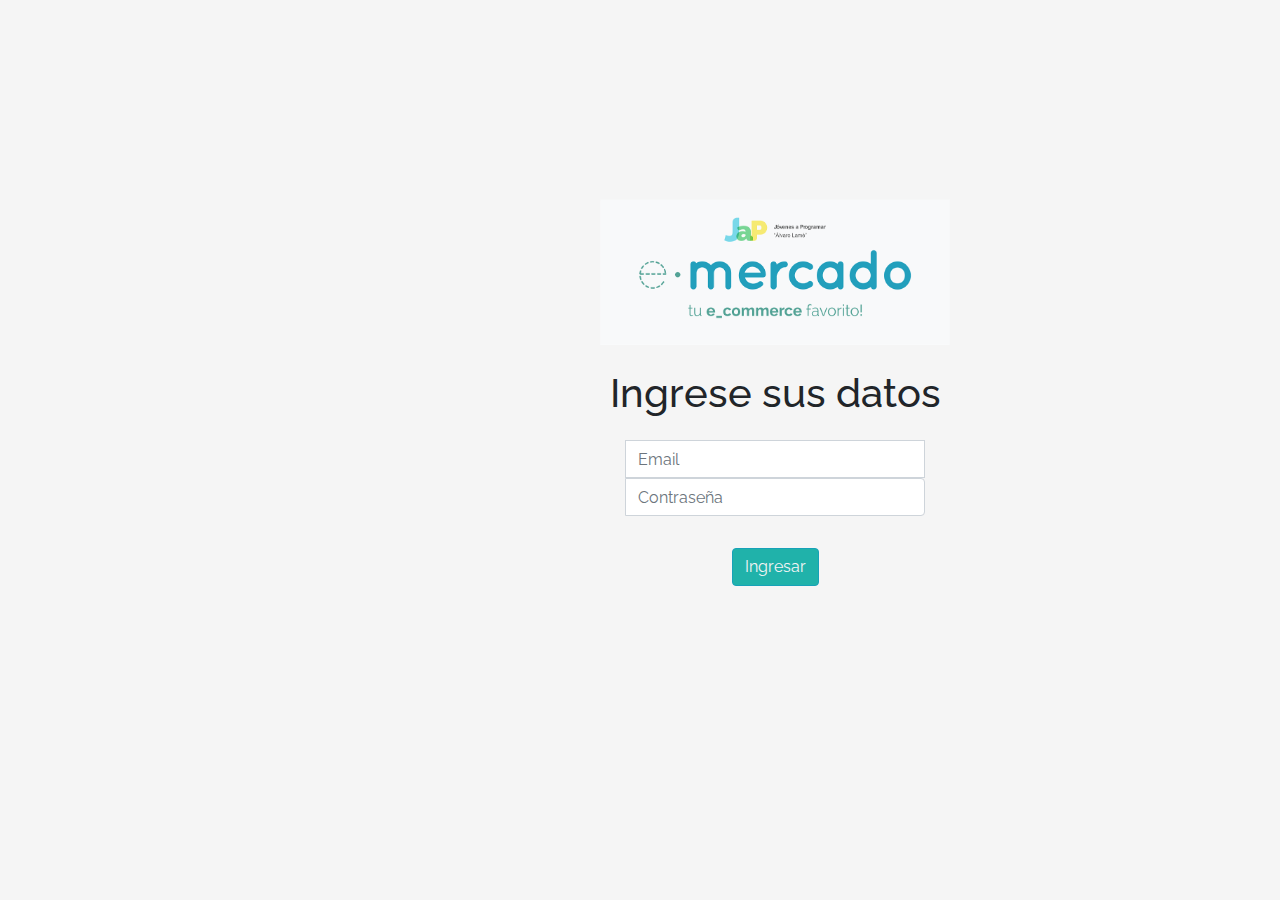
<file: index.html>
<!DOCTYPE html>
<!-- saved from url=(0049)https://getbootstrap.com/docs/4.3/examples/album/ -->
<html lang="en">

<head>
  <meta http-equiv="Content-Type" content="text/html; charset=UTF-8">
  <meta name="viewport" content="width=device-width, initial-scale=1, shrink-to-fit=no">
  <meta name="description" content="">
  <title>eMercado - Todo lo que busques está aquí</title>
  <link rel="canonical" href="https://getbootstrap.com/docs/4.3/examples/album/">
  <link href="https://fonts.googleapis.com/css?family=Raleway:300,300i,400,400i,700,700i,900,900i" rel="stylesheet">
  <!-- Bootstrap core CSS -->
  <link href="css/bootstrap.min.css" rel="stylesheet">
  <link href="css/styles.css" rel="stylesheet">
</head>

<body>
  <nav class="site-header sticky-top py-1 bg-dark">
    <div class="container d-flex flex-column flex-md-row justify-content-between">
      <a class="py-2 d-none d-md-inline-block" href="index.html">Inicio</a>
      <a class="py-2 d-none d-md-inline-block" href="categories.html">Categorías</a>
      <a class="py-2 d-none d-md-inline-block" href="products.html">Productos</a>
      <a class="py-2 d-none d-md-inline-block" href="sell.html">Vender</a>
      <div class="dropdown">
        <a class="btn btn-secondary dropdown-toggle"  href="#" role="button" id="dropdownMenuLink"
          data-toggle="dropdown" aria-haspopup="true" aria-expanded="false">
        </a>
        <div class="dropdown-menu" aria-labelledby="dropdownMenuLink">
          <a class="dropdown-item" href="my-profile.html">Mi perfil</a>
          <a class="dropdown-item" href="cart.html">Mi carrito</a>
          <a class="dropdown-item" onclick="signOut()">Cerrar sesión</a>
        </div>
      </div>
    </div>
  </nav>

  <main role="main">
    <section class="jumbotron text-center">
      <div class="m-5">
        <h1></h1>
      </div>
    </section>
    <div class="album py-5 bg-light">
      <div class="container">
        <div class="row">
          <div class="col-md-4">
            <a href="categories.html" class="card mb-4 shadow-sm custom-card">
              <img class="bd-placeholder-img card-img-top" src="img/cat1.jpg">
              <h3 class="m-3">Autos (122)</h3>
              <div class="card-body">
                <p class="card-text">Los mejores precios en autos 0 kilómetro, de alta y media gama.</p>
              </div>
            </a>
          </div>
          <div class="col-md-4">
            <a href="categories.html" class="card mb-4 shadow-sm custom-card">
              <img class="bd-placeholder-img card-img-top" src="img/cat2.jpg">
              <h3 class="m-3">Juguetes (354)</h3>
              <div class="card-body">
                <p class="card-text">Encuentra aquí los mejores precios para niños/as de cualquier edad.</p>
              </div>
            </a>
          </div>
          <div class="col-md-4">
            <a href="categories.html" class="card mb-4 shadow-sm custom-card">
              <img class="bd-placeholder-img card-img-top" src="img/cat3.jpg">
              <h3 class="m-3">Muebles (157)</h3>
              <div class="card-body">
                <p class="card-text">Muebles antiguos, nuevos y para ser armados por uno mismo.</p>
              </div>
            </a>
          </div>
          <div class="col-md-4">
            <a href="categories.html" class="card mb-4 shadow-sm custom-card">
              <img class="bd-placeholder-img card-img-top" src="img/cat4.jpg">
              <h3 class="m-3">Herramientas (452)</h3>
              <div class="card-body">
                <p class="card-text">Herramientas para cualquier tipo de trabajo.</p>
              </div>
            </a>
          </div>
          <div class="col-md-4">
            <a href="categories.html" class="card mb-4 shadow-sm custom-card">
              <img class="bd-placeholder-img card-img-top" src="img/cat5.jpg">
              <h3 class="m-3">Computadoras (724)</h3>
              <div class="card-body">
                <p class="card-text">Todo en cuanto a computadoras, para uso de oficina y/o juegos.</p>
              </div>
            </a>
          </div>
          <div class="col-md-4">
            <a href="categories.html" class="card mb-4 shadow-sm custom-card">
              <img class="bd-placeholder-img card-img-top" src="img/cat6.jpg">
              <h3 class="m-3">Vestimenta (841)</h3>
              <div class="card-body">
                <p class="card-text">Gran variedad de ropa, nueva y de segunda mano.</p>
              </div>
            </a>
          </div>
        </div>
        <div class="row">
          <a type="button" class="btn btn-light btn-lg btn-block" href="categories.html">Ver todas</a>
        </div>
      </div>
    </div>
  </main>
  <footer class="text-muted">
    <div class="container">
      <p class="float-right">
        <a href="#">Volver arriba</a>
      </p>
      <p>Este sitio forma parte de Desarrollo Web - JAP - 2020</p>
      <p>Clickea <a target="_blank" href="Letra.pdf">aquí</a> para descargar la letra del obligatorio.</p>
    </div>
  </footer>
  <script src="js/jquery-3.4.1.min.js"></script>
  <script src="js/bootstrap.bundle.min.js"></script>
  <script src="js/init.js"></script>
  <script src="js/inicio.js"></script>
</body>

</html>
</file>
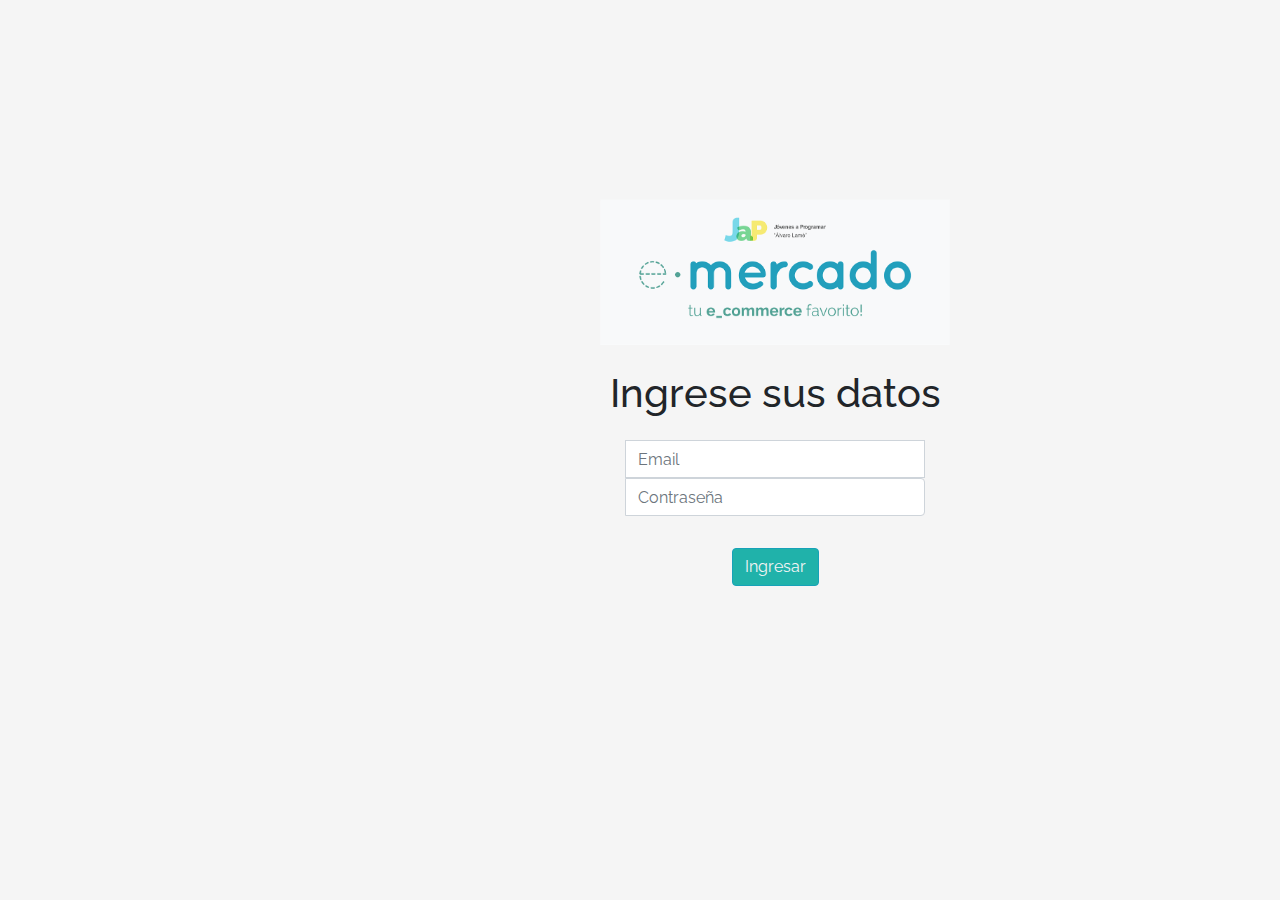
<file: cart.html>
<!DOCTYPE html>
<!-- saved from url=(0049)https://getbootstrap.com/docs/4.3/examples/album/ -->
<html lang="en">

<head>
  <meta http-equiv="Content-Type" content="text/html; charset=UTF-8">

  <meta name="viewport" content="width=device-width, initial-scale=1, shrink-to-fit=no">
  <meta name="description" content="">
  <title>eMercado - Todo lo que busques está aquí</title>

  <link rel="canonical" href="https://getbootstrap.com/docs/4.3/examples/album/">
  <link href="https://fonts.googleapis.com/css?family=Raleway:300,300i,400,400i,700,700i,900,900i" rel="stylesheet">

  <style>
    .bd-placeholder-img {
      font-size: 1.125rem;
      text-anchor: middle;
      -webkit-user-select: none;
      -moz-user-select: none;
      -ms-user-select: none;
      user-select: none;
    }

    @media (min-width: 768px) {
      .bd-placeholder-img-lg {
        font-size: 3.5rem;
      }
    }
  </style>
  <link href="css/bootstrap.min.css" rel="stylesheet">
  <link href="css/styles.css" rel="stylesheet">
  <link href="css/dropzone.css" rel="stylesheet">
</head>

<body>
  <nav class="site-header sticky-top py-1 bg-dark">
    <div class="container d-flex flex-column flex-md-row justify-content-between">
      <a class="py-2 d-none d-md-inline-block" href="index.html">Inicio</a>
      <a class="py-2 d-none d-md-inline-block" href="categories.html">Categorías</a>
      <a class="py-2 d-none d-md-inline-block" href="products.html">Productos</a>
      <a class="py-2 d-none d-md-inline-block" href="sell.html">Vender</a>
      <div class="dropdown">
        <a class="btn btn-secondary dropdown-toggle"  href="#" role="button" id="dropdownMenuLink"
          data-toggle="dropdown" aria-haspopup="true" aria-expanded="false">
        </a>
        <div class="dropdown-menu" aria-labelledby="dropdownMenuLink">
          <a class="dropdown-item" href="my-profile.html">Mi perfil</a>
          <a class="dropdown-item" href="cart.html">Mi carrito</a>
          <a class="dropdown-item" onclick="signOut()">Cerrar sesión</a>
        </div>
      </div>
    </div>
  </nav>
<!-----------------------------------TABLA DE PRODUCTOS-------------------------------------->
<div class="container pt-5 pl-5">
  <h2 class="pb-4" style="color:darkgoldenrod;text-align: center;">Mi carrito</h2>
  <div class="row">
  <div class="col-12">
  <div class="table-responsive-md">
  <table class="table table-hover">
  <thead class="thead-light">
  <tr>
    <th scope="col"></th>
    <th scope="col">Producto</th>
    <th scope="col">Cantidad</th>
    <th scope="col">Costo unitario</th>
    <th scope="col">Costo total</th>
    <th scope="col"></th>
  </tr>
</thead>
<tbody id="carrito">
  </tbody>
</tbody>
</table>
  <br>
  <br>
</div>
</div>

<!-----------------------------------SUBTOTAL-------------------------------------->
<div class="row">
  <div class="col-2"></div>
  <div class="col-9">
  <div class="card" style="width: 50rem;">
    <div class="card-body">
      <h4 class="card-title text-center" style="color: darkgoldenrod;">Resumen del pedido</h4>
      <br>
      <hr>
      <div class="row">
      <h5 class="col-10">Costo subtotal<h5 id="subtotal" style="color: gray;"></h5></h5>
      </div>
      <hr>
<!-----------------------------------MÉTODO DE ENVÍO-------------------------------------->
      <p class="card-text" id="subtotal"></p>
      <h5>Método de envío</h5>
      <div class="row">
        <div class="col align-self-end">
          <div class="form-check">
            <input class="form-check-input" type="radio" name="inputEnvio" id="inputEnvio1" value="15" checked>
            <label class="form-check-label">
              Premium: 2 a 5 días (15%)
            </label>
          </div>
          <div class="form-check">
            <input class="form-check-input" type="radio" name="inputEnvio" id="inputEnvio2" value="7">
            <label class="form-check-label">
              Express: 5 a 8 días (7%)
            </label>
          </div>
          <div class="form-check">
            <input class="form-check-input" type="radio" name="inputEnvio" id="inputEnvio3" value="5">
            <label class="form-check-label">
              Standard: 12 a 15 días (5%)
            </label>
          </div>
          <hr>
<!-----------------------------------DIRECCIÓN DE ENVÍO-------------------------------------->
        <div id="validarDireccion">
          <p class="card-text" id="subtotal"></p>
          <h5>Dirección de envío</h5>
          <div class="row">
            <div class="col-5">
          <label>País</label>
          <input type="text" class="form-control" id="pais" required>
        </div>
        <div class="col-5">
          <label>Ciudad</label>
          <input type="text" class="form-control" id="ciudad" required>
        </div>
      </div>
      <br>
        <div class="row">
        <div class="col-5">
          <label>Calle</label>
          <input type="text" class="form-control" id="calle" required>
        </div>
          <div class="col-5">
            <label>Esquina</label>
            <input type="text" class="form-control" id="esquina" required> 
          </div>
        </div>
        <br>
        <div class="row">
          <div class="col-4">
            <label>Número</label>
            <input type="number" class="form-control" id="numPuerta" required> 
          </div>
          </div>
          </div>
          </div>
        </div>
          <hr>
<!-----------------------------------FORMA DE PAGO-------------------------------------->
  <p class="card-text" id="subtotal"></p>
      <h5>Forma de pago</h5>
      <div class="row">
        <div class="col align-self-end">
          <button type="button"class="btn btn-light" data-toggle="modal" data-target="#ModalPago">
            Seleccionar
          </button>
          <p style="color: red;" id="feedback"></p>
        </div>
    </div>
<!-----------------------------------COSTOS FINALES-------------------------------------->
      <hr>
      <div class="row">
      <h5 class="col-10">Costo de envío<h5 id="totalEnvio" style="color: gray;"></h5></h5>
      </div>
      <div class="row">
      <h5 class="col-10">Costo final<h5 id="total" style="color: gray;"></h5></h5>
      </div>
      <hr>
      <button class="btn btn-warning btn-lg btn-block" id="botonComprar">Finalizar compra</button>
      <div id="alerta"></div>
    </div>
  </div>
</div>
</div>
</div>
</div>
</div>

  <div id="spinner-wrapper">
    <div class="lds-ring">
      <div></div>
      <div></div>
      <div></div>
      <div></div>
    </div>
  </div>
</div>


<!-----------------------------------MODAL FORMA DE PAGO-------------------------------------->

<div class="modal fade" id="ModalPago" role="dialog" aria-hidden="true">
  <div class="modal-dialog" role="document"  id="validarPago" >
    <div class="modal-content">
      <div class="modal-header">
        <h5 class="modal-title">Forma de pago</h5>
      </div>
      <div class="modal-body">
          <div>
            <input type="radio" name="radios" id="tarjetaDeCredito" required>
            <label>
              Tarjeta de crédito
            </label>
          </div>
          <br>
          <div>
            <div class="row">
              <div class="col-7">
            <label>Número de tarjeta</label>
            <input type="number"  class="form-control" id="numTarjeta" required>
          </div>
          <div class="col-4">
            <label>CVV</label>
            <input type="number" class="form-control" id="CVV" required>
          </div>
          </div>
          <br>
          <div class="row">
            <div class="col-7">
              <label>Vencimiento (MM/AA)</label>
              <input type="number" class="form-control" id="vencimiento" required> 
            </div>
            </div>
          </div>
          <div>
            <br>
            <input type="radio" name="radios" id="transferenciaBancaria" required>
            <label>
              Transferencia bancaria
            </label>
            </div>
            <br>
            <div class="row">
              <div class="col-7">
            <label>Número de cuenta</label>
            <input type="number" class="form-control" id="numCuenta" required>
          </div>
        </div>
      </div>
      <div class="modal-footer">
        <button class="btn btn-light" data-dismiss="modal">Guardar y cerrar</button>
      </div>
    </div>
  </div>
</div>
<br>

  <script src="js/jquery-3.4.1.min.js"></script>
  <script src="js/bootstrap.bundle.min.js"></script>
  <script src="js/dropzone.js"></script>
  <script src="js/init.js"></script>
  <script src="js/cart.js"></script>

</body>
</html>
</file>
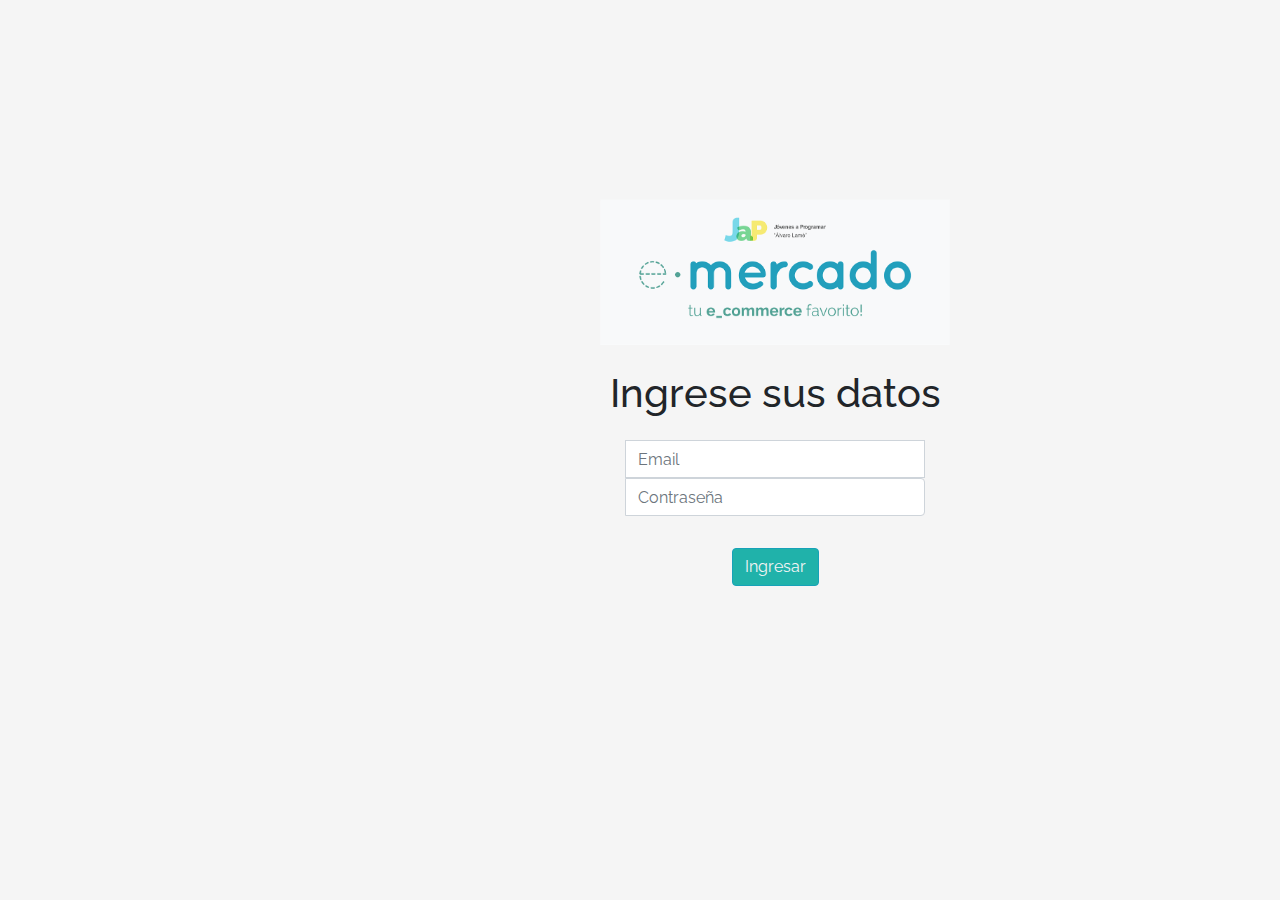
<file: categories.html>
<!DOCTYPE html>
<!-- saved from url=(0049)https://getbootstrap.com/docs/4.3/examples/album/ -->
<html lang="en">
  <head>
    <meta http-equiv="Content-Type" content="text/html; charset=UTF-8">
    <meta name="viewport" content="width=device-width, initial-scale=1, shrink-to-fit=no">
    <meta name="description" content="">
    <title>eMercado - Todo lo que busques está aquí</title>

    <link rel="canonical" href="https://getbootstrap.com/docs/4.3/examples/album/">
    <link href="https://fonts.googleapis.com/css?family=Raleway:300,300i,400,400i,700,700i,900,900i" rel="stylesheet">
    <link href="css/font-awesome.min.css" rel="stylesheet">

    <link href="css/bootstrap.min.css" rel="stylesheet">
    <link href="css/styles.css" rel="stylesheet">
  </head>
  <body>
    <nav class="site-header sticky-top py-1 bg-dark">
      <div class="container d-flex flex-column flex-md-row justify-content-between">
        <a class="py-2 d-none d-md-inline-block" href="index.html">Inicio</a>
        <a class="py-2 d-none d-md-inline-block" href="categories.html">Categorías</a>
        <a class="py-2 d-none d-md-inline-block" href="products.html">Productos</a>
        <a class="py-2 d-none d-md-inline-block" href="sell.html">Vender</a>
        <div class="dropdown">
          <a class="btn btn-secondary dropdown-toggle"  href="#" role="button" id="dropdownMenuLink"
            data-toggle="dropdown" aria-haspopup="true" aria-expanded="false">
          </a>
          <div class="dropdown-menu" aria-labelledby="dropdownMenuLink">
            <a class="dropdown-item" href="my-profile.html">Mi perfil</a>
            <a class="dropdown-item" href="cart.html">Mi carrito</a>
            <a class="dropdown-item" onclick="signOut()">Cerrar sesión</a>
          </div>
        </div>
      </div>
    </nav>

    <main role="main" class="pb-5">
        <div class="text-center p-4">
            <h2>Categorías</h2>
            <p class="lead">Verás aquí todas las categorías del sitio.</p>
        </div>
        <div class="container">
            <div class="row">
                <div class="col text-right">
                    <div class="btn-group btn-group-toggle mb-4" data-toggle="buttons">
                        <label class="btn btn-light active" id="sortAsc" >
                            <input type="radio" name="options" autocomplete="off" checked>A-Z
                        </label>
                        <label class="btn btn-light" id="sortDesc" >
                            <input type="radio" name="options" autocomplete="off">Z-A
                        </label>
                        <label class="btn btn-light" id="sortByCount" >
                            <input type="radio" name="options" autocomplete="off"><i class="fas fa-sort-amount-down mr-1"></i>Cant.
                        </label>
                    </div>
                </div>
            </div>
            <div class="row justify-content-end">
              <div class="col-md-6"></div>
                <div class="col-md-6 col-sm-12 mb-1 container">
                  <div class="row container p-0 m-0">
                    <div class="col">
                      <p class="font-weight-normal text-right my-2">Cant.</p>
                    </div>
                    <div class="col">
                      <input class="form-control" type="number" placeholder="min." id="rangeFilterCountMin">
                    </div>
                    <div class="col">
                      <input class="form-control" type="number" placeholder="máx." id="rangeFilterCountMax">
                    </div>
                    <div class="col-3 p-0">
                      <div class="btn-group" role="group">
                        <button class="btn btn-light btn-block" id="rangeFilterCount">Filtrar</button>
                        <button class="btn btn-link btn-sm" id="clearRangeFilter">Limpiar</button>
                      </div>
                    </div>
                  </div>
                </div>
            </div>
            <div class="row">
                <div class="list-group" id="cat-list-container">
                </div>
            </div>
        </div>
    </main>
    <footer class="text-muted bg-light">
      <div class="container">
        <p class="float-right">
          <a href="#">Volver arriba</a>
        </p>
        <p>Este sitio forma parte de Desarrollo Web - JAP - 2020</p>
        <p>Clickea <a target="_blank" href="Letra.pdf">aquí</a> para descargar la letra del obligatorio.</p>
      </div>
    </footer>
    <div id="spinner-wrapper"><div class="lds-ring"><div></div><div></div><div></div><div></div></div></div>
    <script src="js/jquery-3.4.1.min.js"></script>
    <script src="js/bootstrap.bundle.min.js"></script>
    <script src="js/init.js"></script>
    <script src="js/categories.js"></script>
  </body>
</html>
</file>
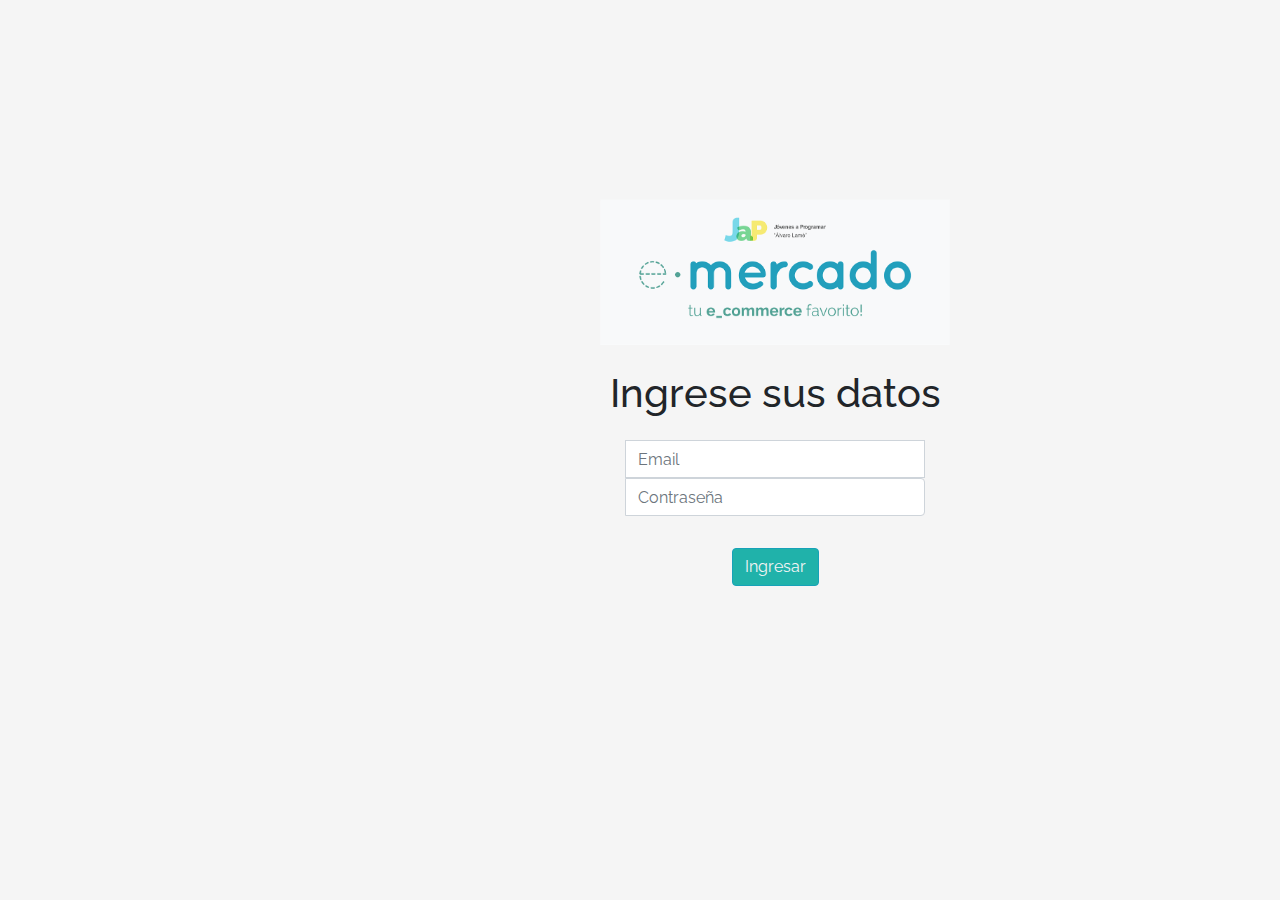
<file: category-info.html>
<!DOCTYPE html>
<!-- saved from url=(0049)https://getbootstrap.com/docs/4.3/examples/album/ -->
<html lang="en">

<head>
  <meta http-equiv="Content-Type" content="text/html; charset=UTF-8">
  <meta name="viewport" content="width=device-width, initial-scale=1, shrink-to-fit=no">
  <meta name="description" content="">
  <title>eMercado - Todo lo que busques está aquí</title>

  <link rel="canonical" href="https://getbootstrap.com/docs/4.3/examples/album/">
  <link href="https://fonts.googleapis.com/css?family=Raleway:300,300i,400,400i,700,700i,900,900i" rel="stylesheet">
  <!-- Bootstrap core CSS -->
  <link href="css/bootstrap.min.css" rel="stylesheet">
  <link href="css/styles.css" rel="stylesheet">
</head>

<body>
  <nav class="site-header sticky-top py-1 bg-dark">
    <div class="container d-flex flex-column flex-md-row justify-content-between">
      <a class="py-2 d-none d-md-inline-block" href="index.html">Inicio</a>
      <a class="py-2 d-none d-md-inline-block" href="categories.html">Categorías</a>
      <a class="py-2 d-none d-md-inline-block" href="products.html">Productos</a>
      <a class="py-2 d-none d-md-inline-block" href="sell.html">Vender</a>
      <div class="dropdown">
        <a class="btn btn-secondary dropdown-toggle" href="#" role="button" id="dropdownMenuLink" data-toggle="dropdown"
          aria-haspopup="true" aria-expanded="false">
        </a>
        <div class="dropdown-menu" aria-labelledby="dropdownMenuLink">
          <a class="dropdown-item" href="my-profile.html">Mi perfil</a>
          <a class="dropdown-item" href="cart.html">Mi carrito</a>
          <a class="dropdown-item" onclick="signOut()">Cerrar sesión</a>
        </div>
      </div>
    </div>
  </nav>
  <main role="main">
    <div class="container mt-5">
      <div class="text-center p-4">
        <h2>Descripción de la categoría</h2>
        <p class="lead">Encontrarás aquí toda la información de la categoría seleccionada.</p>
        <p class="small alert-warning py-3"><strong>Nota: </strong>por simplicidad, cualquiera sea la categoría
          seleccionada previamente, siempre se visualizará la presente: <strong>Autos</strong>.</p>
      </div>
      <h3 id="categoryName"></h3>
      <hr class="my-3">
      <dl>
        <dt>Descripción</dt>
        <dd>
          <p id="categoryDescription"></p>
        </dd>

        <dt>Cantidad de productos en la categoría</dt>
        <dd>
          <p id="productCount"></p>
        </dd>

        <dt>Criterio para incluir productos en esta categoría</dt>
        <dd>
          <p id="productCriteria"></p>
        </dd>

        <dt>Imágenes ilustrativas</dt>
        <dd>
          <div class="row text-center text-lg-left pt-2" id="productImagesGallery">
          </div>
        </dd>
      </dl>
      <a type="button" class="btn btn-light btn-lg btn-block" href="products.html">Ver productos</a>
    </div>
  </main>
  <footer class="text-muted">
    <div class="container">
      <p class="float-right">
        <a href="#">Volver arriba</a>
      </p>
      <p>Este sitio forma parte de Desarrollo Web - JAP - 2020</p>
      <p>Clickea <a target="_blank" href="Letra.pdf">aquí</a> para descargar la letra del obligatorio.</p>
    </div>
  </footer>
  <div id="spinner-wrapper">
    <div class="lds-ring">
      <div></div>
      <div></div>
      <div></div>
      <div></div>
    </div>
  </div>
  <script src="js/jquery-3.4.1.min.js"></script>
  <script src="js/bootstrap.bundle.min.js"></script>
  <script src="js/init.js"></script>
  <script src="js/category-info.js"></script>
</body>

</html>
</file>
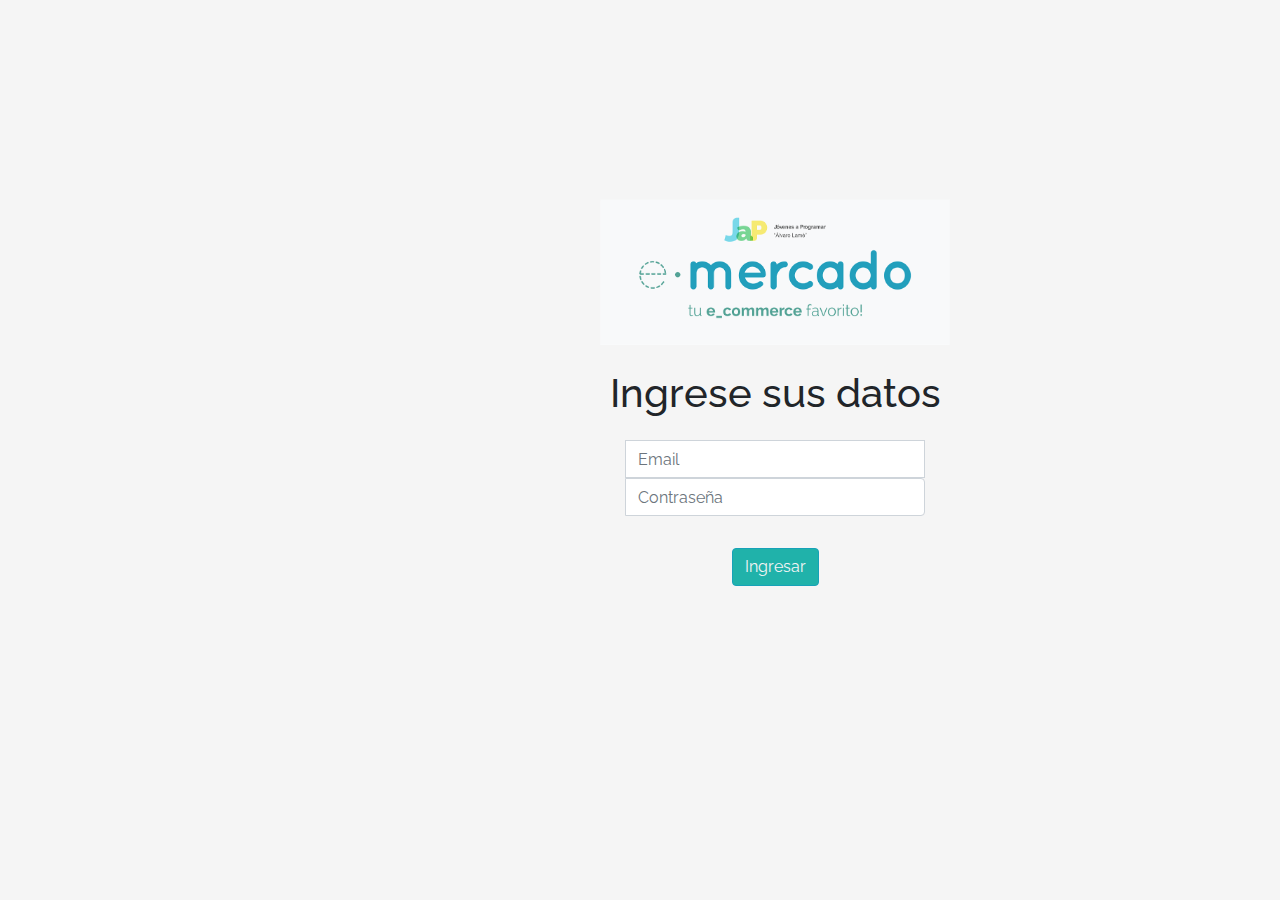
<file: inicio.html>
<!DOCTYPE html>
<!-- saved from url=(0049)https://getbootstrap.com/docs/4.3/examples/album/ -->
<html lang="en">
  <head>
    <meta http-equiv="Content-Type" content="text/html; charset=UTF-8">
    <meta name="viewport" content="width=device-width, initial-scale=1, shrink-to-fit=no">
    <meta name="description" content="">
    <title>eMercado - Todo lo que busques está aquí</title>
    <link rel="canonical" href="https://getbootstrap.com/docs/4.3/examples/album/">
    <link href="https://fonts.googleapis.com/css?family=Raleway:300,300i,400,400i,700,700i,900,900i" rel="stylesheet">
    <!-- Bootstrap core CSS -->
    <link href="css/bootstrap.min.css" rel="stylesheet">
    <link href="css/styles.css" rel="stylesheet">
  </head>
  <body>
    <nav class="site-header sticky-top py-1 bg-dark">
      <div class="container d-flex flex-column flex-md-row justify-content-between">
        <a class="py-2 d-none d-md-inline-block" href="inicio.html">Inicio</a>
        <a class="py-2 d-none d-md-inline-block" href="categories.html">Categorías</a>
        <a class="py-2 d-none d-md-inline-block" href="products.html">Productos</a>
        <a class="py-2 d-none d-md-inline-block" href="sell.html">Vender</a>
        <a class="py-2 d-none d-md-inline-block" href="cart.html">Mi carrito</a>
        <span class="py-2 d-none d-md-inline-block" id="user" style="color:gray;"></span>
      </div>
    </nav>
    <main role="main">
      <section class="jumbotron text-center">
        <div class="m-5">
          <h1></h1>
        </div>
      </section>
      <div class="album py-5 bg-light">
        <div class="container">
          <div class="row">
            <div class="col-md-4">
              <a href="categories.html" class="card mb-4 shadow-sm custom-card">
                <img class="bd-placeholder-img card-img-top"  src="img/cat1.jpg">
                <h3 class="m-3">Autos (122)</h3>
                <div class="card-body">
                  <p class="card-text">Los mejores precios en autos 0 kilómetro, de alta y media gama.</p>
                </div>
              </a>
            </div>
            <div class="col-md-4">
                <a href="categories.html" class="card mb-4 shadow-sm custom-card">
                  <img class="bd-placeholder-img card-img-top" src="img/cat2.jpg">
                  <h3 class="m-3">Juguetes (354)</h3>
                  <div class="card-body">
                    <p class="card-text">Encuentra aquí los mejores precios para niños/as de cualquier edad.</p>
                  </div>
                </a>
            </div>
            <div class="col-md-4">
                <a href="categories.html" class="card mb-4 shadow-sm custom-card">
                  <img class="bd-placeholder-img card-img-top" src="img/cat3.jpg">
                  <h3 class="m-3">Muebles (157)</h3>
                  <div class="card-body">
                    <p class="card-text">Muebles antiguos, nuevos y para ser armados por uno mismo.</p>
                  </div>
                </a>
            </div>
            <div class="col-md-4">
                <a href="categories.html" class="card mb-4 shadow-sm custom-card">
                  <img class="bd-placeholder-img card-img-top" src="img/cat4.jpg">
                  <h3 class="m-3">Herramientas (452)</h3>
                  <div class="card-body">
                    <p class="card-text">Herramientas para cualquier tipo de trabajo.</p>
                  </div>
                </a>
            </div>
            <div class="col-md-4">
                <a href="categories.html" class="card mb-4 shadow-sm custom-card">
                  <img class="bd-placeholder-img card-img-top" src="img/cat5.jpg">
                  <h3 class="m-3">Computadoras (724)</h3>
                  <div class="card-body">
                    <p class="card-text">Todo en cuanto a computadoras, para uso de oficina y/o juegos.</p>
                  </div>
                </a>
            </div>
            <div class="col-md-4">
                <a href="categories.html" class="card mb-4 shadow-sm custom-card">
                  <img class="bd-placeholder-img card-img-top" src="img/cat6.jpg">
                  <h3 class="m-3">Vestimenta (841)</h3>
                  <div class="card-body">
                    <p class="card-text">Gran variedad de ropa, nueva y de segunda mano.</p>
                  </div>
                </a>
            </div>
          </div>
          <div class="row">
              <a type="button" class="btn btn-light btn-lg btn-block" href="categories.html">Ver todas</a>
          </div>
        </div>
      </div>
    </main>
    <footer class="text-muted">
      <div class="container">
        <p class="float-right">
          <a href="#">Volver arriba</a>
        </p>
        <p>Este sitio forma parte de Desarrollo Web - JAP - 2020</p>
        <p>Clickea <a target="_blank" href="Letra.pdf">aquí</a> para descargar la letra del obligatorio.</p>
      </div>
    </footer>
    <script src="js/jquery-3.4.1.min.js"></script>
    <script src="js/bootstrap.bundle.min.js"></script>
    <script src="js/init.js"></script>
    <script src="js/inicio.js"></script>
  </body>
</html>
</file>
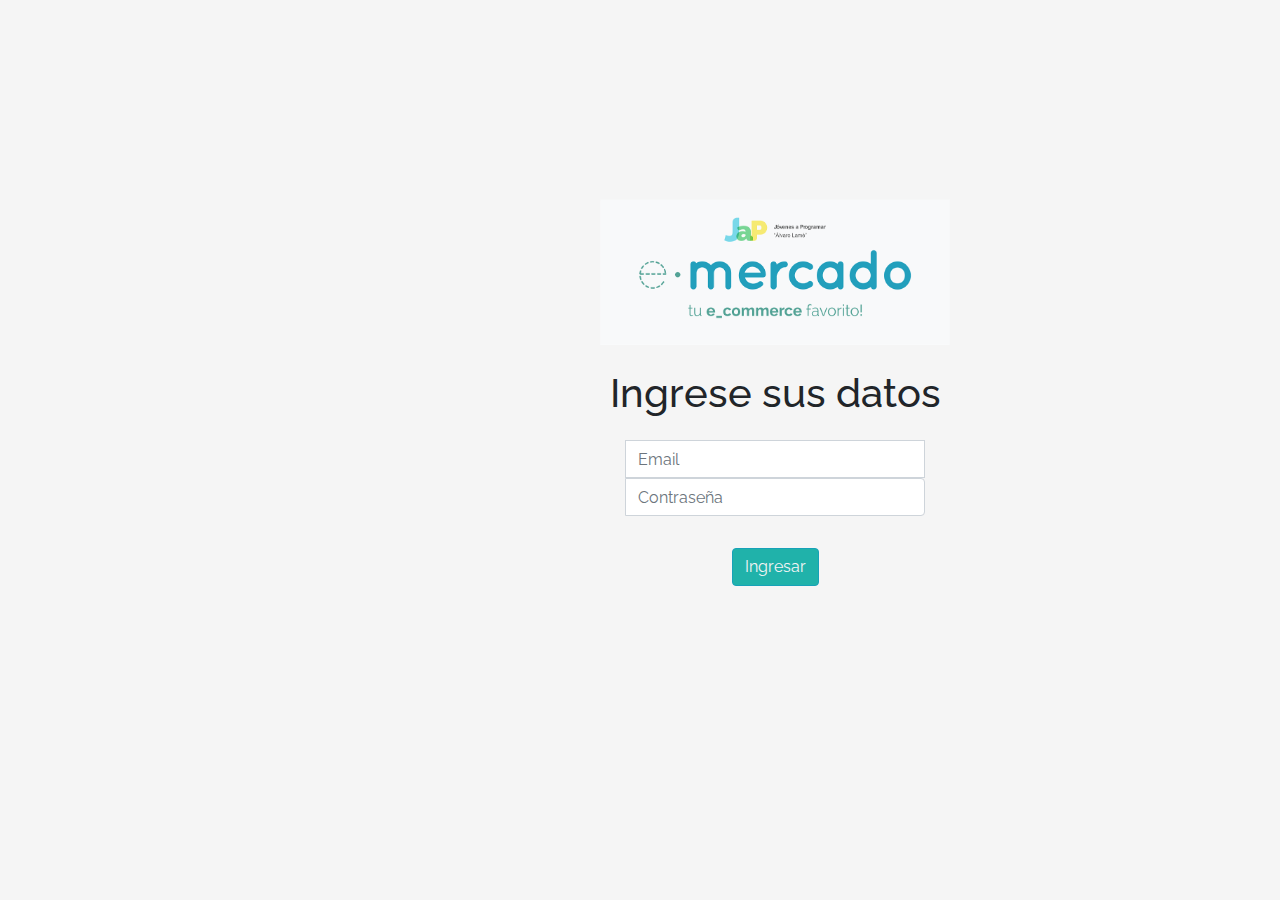
<file: login.html>
<!DOCTYPE html>
<!-- saved from url=(0049)https://getbootstrap.com/docs/4.3/examples/album/ -->
<html lang="en">

<head>
  <meta http-equiv="Content-Type" content="text/html; charset=UTF-8">
  <meta name="viewport" content="width=device-width, initial-scale=1, shrink-to-fit=no">
  <meta name="description" content="">
  <title>eMercado - Todo lo que busques está aquí</title>

  <link rel="canonical" href="https://getbootstrap.com/docs/4.3/examples/album/">
  <link href="https://fonts.googleapis.com/css?family=Raleway:300,300i,400,400i,700,700i,900,900i" rel="stylesheet">
  <!-- Bootstrap core CSS -->
  <link href="css/bootstrap.min.css" rel="stylesheet">
  <link href="css/styles.css" rel="stylesheet">
  <style>
    html,
    body {
      height: 100%;
    }

    body {
      display: -ms-flexbox;
      display: flex;
      -ms-flex-align: center;
      align-items: center;
      padding-top: 40px;
      padding-bottom: 40px;
      background-color: #f5f5f5;
    }

    .signin {
      width: 100%;
      max-width: 330px;
      padding: 15px;
      margin: auto;
    }
  </style>
</head>

<body class="text-center">
  <div class="ingreso">
    <img src="img/login.png" id="imagenIngreso">
    <br>
    <br>
    <h1>Ingrese sus datos</h1>

    <form class="signin">
      <div class="input-group mb-3">
        <label for="inputEmail"></label>
        <input type="email" name="email" class="form-control" id="inputEmail" required="" placeholder="Email"
          aria-label="Email" aria-describedby="basic-addon2">
        <div class="input-group mb-3">
          <label for="inputPassword"></label>
          <input type="password" class="form-control" id="inputPassword" placeholder="Contraseña" required=""
            varia-label="Contraseña" aria-describedby="basic-addon2">
        </div>
      </div>
      <button type="button" class="btn btn-info" id="submit">Ingresar</button>
      <div id="alerta"></div>
    </form>
  </div>

  <script src="js/init.js"></script>
  <script src="js/login.js"></script>
</body>

</html>
</file>
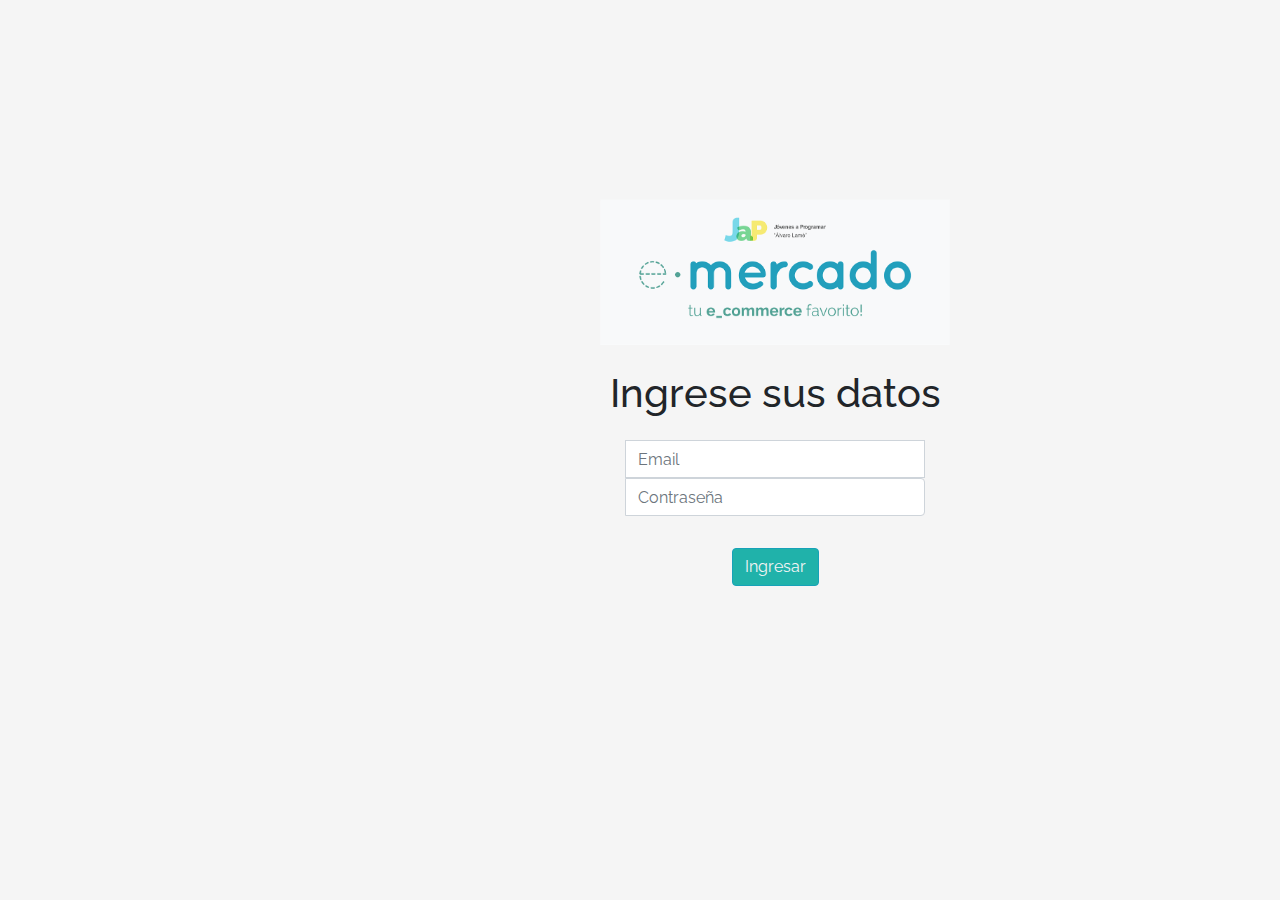
<file: my-profile.html>
<!DOCTYPE html>
<!-- saved from url=(0049)https://getbootstrap.com/docs/4.3/examples/album/ -->
<html lang="en">

<head>
  <meta http-equiv="Content-Type" content="text/html; charset=UTF-8">

  <meta name="viewport" content="width=device-width, initial-scale=1, shrink-to-fit=no">
  <meta name="description" content="">
  <title>eMercado - Todo lo que busques está aquí</title>

  <link rel="canonical" href="https://getbootstrap.com/docs/4.3/examples/album/">
  <link href="https://fonts.googleapis.com/css?family=Raleway:300,300i,400,400i,700,700i,900,900i" rel="stylesheet">

  <style>
    .bd-placeholder-img {
      font-size: 1.125rem;
      text-anchor: middle;
      -webkit-user-select: none;
      -moz-user-select: none;
      -ms-user-select: none;
      user-select: none;
    }

    @media (min-width: 768px) {
      .bd-placeholder-img-lg {
        font-size: 3.5rem;
      }
    }
  </style>
  <link href="css/bootstrap.min.css" rel="stylesheet">
  <link href="css/styles.css" rel="stylesheet">
  <link href="css/dropzone.css" rel="stylesheet">
</head>

<body>
  <nav class="site-header sticky-top py-1 bg-dark">
    <div class="container d-flex flex-column flex-md-row justify-content-between">
      <a class="py-2 d-none d-md-inline-block" href="index.html">Inicio</a>
      <a class="py-2 d-none d-md-inline-block" href="categories.html">Categorías</a>
      <a class="py-2 d-none d-md-inline-block" href="products.html">Productos</a>
      <a class="py-2 d-none d-md-inline-block" href="sell.html">Vender</a>
      <div class="dropdown">
        <a class="btn btn-secondary dropdown-toggle" href="#" role="button" id="dropdownMenuLink" data-toggle="dropdown"
          aria-haspopup="true" aria-expanded="false">
        </a>
        <div class="dropdown-menu" aria-labelledby="dropdownMenuLink">
          <a class="dropdown-item" href="my-profile.html">Mi perfil</a>
          <a class="dropdown-item" href="cart.html">Mi carrito</a>
          <a class="dropdown-item" id="cerrarSesion" onclick="signOut()">Cerrar sesión</a>
        </div>
      </div>
    </div>
  </nav>
  <div class="container p-5" style="position: relative; width:auto; top: 0;">
      <h2 class="text-center">Mi perfil</h2>
      <p class="text-center" id="subt">Completa tus datos personales</p>
      <hr>

      <!------IMAGEN DE USUARIO------>
      <div class="row justify-content-center">
      <img id="foto" src="" height="200">
      </div>
      <br>
        <div class="row">
          <div class="col-3"></div>
        <div class="col-6">
          <div class="input-group">
              <div class="custom-file">
                <input type="file" class="custom-file-input form-control" id="inputFile" lang="es" onchange="mostrarFoto()" placeholder="">
                <label class="custom-file-label" for="customFileLang">Selecciona tu imagen de usuario</label>
              </div>
            <div class="input-group-append">
              <button class="btn btn-outline-secondary" id="guardar" onclick="guardarImagen()" type="button">Guardar</button>
            </div>
          </div>
        </div>
      </div>
      <br>

      <!------NOMBRES------>
      <div class="row">
        <div class="col-6">
          <div class="input-group">
            <div class="input-group-prepend">
              <span class="input-group-text">Nombres</span>
            </div>
            <input type="text" id="nombre1" aria-label="First name" class="form-control" placeholder="Primer nombre">
            <input type="text" id="nombre2" aria-label="Last name" class="form-control" placeholder="Segundo nombre">
          </div>
        </div>
        <!------APELLIDOS------>
        <div class="col-6">
          <div class="input-group">
            <div class="input-group-prepend">
              <span class="input-group-text">Apellidos</span>
            </div>
            <input type="text" id="apellido1" aria-label="First name" class="form-control"
              placeholder="Primer apellido">
            <input type="text" id="apellido2" aria-label="Last name" class="form-control"
              placeholder="Segundo apellido">
          </div>
        </div>
      </div>
      <br>
      <!------EDAD------>
      <div class="row">
        <div class="col">
          <div class="input-group">
            <div class="input-group-prepend">
              <span class="input-group-text">Edad</span>
            </div>
            <input type="number" id="edad" aria-label="First name" class="form-control">
          </div>
        </div>
        <!------CORREO ELECTRÓNICO------>
        <div class="col-6">
          <div class="input-group mb-3">
            <div class="input-group-prepend">
              <span class="input-group-text" id="inputGroup-sizing-default">Correo electrónico</span>
            </div>
            <input type="text" id="correo" class="form-control" aria-label="Username" aria-describedby="basic-addon1">
          </div>
        </div>
        <!------TELÉFONO DE CONTACTO------>
        <div class="col-4">
          <div class="input-group">
            <div class="input-group-prepend">
              <span class="input-group-text">Teléfono de contacto</span>
            </div>
            <input type="number" id="telContacto" aria-label="First name" class="form-control">
          </div>
        </div>
      </div>
      <br>

      <button type="button" id="guardarDatos" class="btn btn-info btn-lg btn-block">Guardar mis datos</button>
      <div id="alerta"></div>

    </div>


    <div class="alert fade alert-success" role="alert" id="alertResult">
      <span id="resultSpan"></span>
      <button type="button" class="close" data-dismiss="alert" aria-label="Close">
        <span aria-hidden="true">&times;</span>
      </button>
    </div>
    
    <div id="spinner-wrapper">
      <div class="lds-ring">
        <div></div>
        <div></div>
        <div></div>
        <div></div>
      </div>
    </div>
    <script src="js/jquery-3.4.1.min.js"></script>
    <script src="js/bootstrap.bundle.min.js"></script>
    <script src="js/dropzone.js"></script>
    <script src="js/init.js"></script>
    <script src="js/my-profile.js"></script>
</body>

</html>
</file>
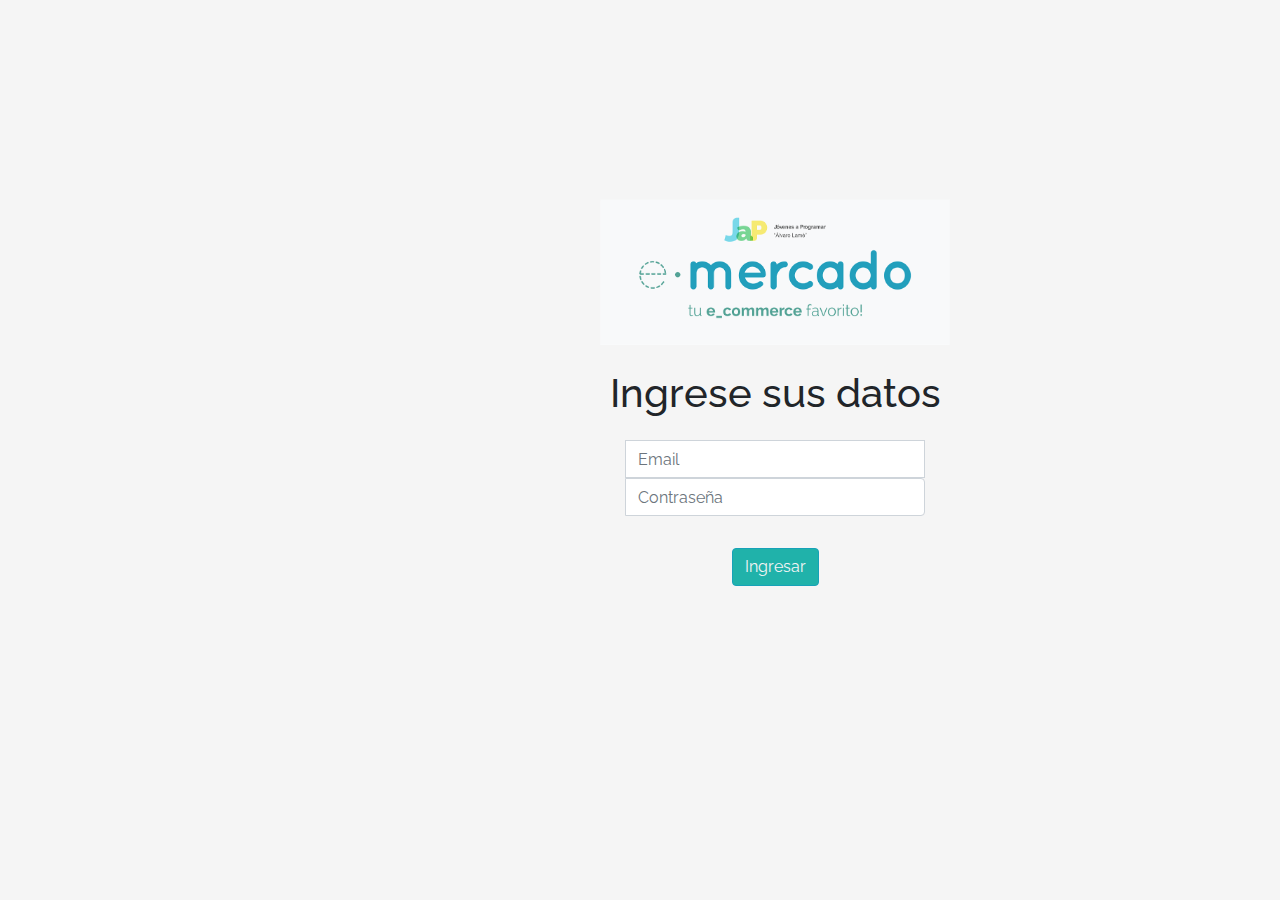
<file: product-info.html>
<!DOCTYPE html>
<!-- saved from url=(0049)https://getbootstrap.com/docs/4.3/examples/album/ -->
<html lang="en">

<head>
  <meta http-equiv="Content-Type" content="text/html; charset=UTF-8">
  <meta name="viewport" content="width=device-width, initial-scale=1, shrink-to-fit=no">
  <meta name="description" content="">
  <title>eMercado - Todo lo que busques está aquí</title>

  <link rel="canonical" href="https://getbootstrap.com/docs/4.3/examples/album/">
  <link href="https://fonts.googleapis.com/css?family=Raleway:300,300i,400,400i,700,700i,900,900i" rel="stylesheet">
  <link href="css/font-awesome.min.css" rel="stylesheet">
  <link href="css/bootstrap.min.css" rel="stylesheet">
  <link href="css/styles.css" rel="stylesheet">
  <link rel="stylesheet" href="https://cdnjs.cloudflare.com/ajax/libs/font-awesome/4.7.0/css/font-awesome.min.css">
</head>

<body>
  <nav class="site-header sticky-top py-1 bg-dark">
    <div class="container d-flex flex-column flex-md-row justify-content-between">
      <a class="py-2 d-none d-md-inline-block" href="index.html">Inicio</a>
      <a class="py-2 d-none d-md-inline-block" href="categories.html">Categorías</a>
      <a class="py-2 d-none d-md-inline-block" href="products.html">Productos</a>
      <a class="py-2 d-none d-md-inline-block" href="sell.html">Vender</a>
      <div class="dropdown">
        <a class="btn btn-secondary dropdown-toggle"  href="#" role="button" id="dropdownMenuLink"
          data-toggle="dropdown" aria-haspopup="true" aria-expanded="false">
        </a>
        <div class="dropdown-menu" aria-labelledby="dropdownMenuLink">
          <a class="dropdown-item" href="my-profile.html">Mi perfil</a>
          <a class="dropdown-item" href="cart.html">Mi carrito</a>
          <a class="dropdown-item" onclick="signOut()">Cerrar sesión</a>
        </div>
      </div>
    </div>
  </nav>

  <main role="main">
    <div class="container mt-5">
      <div class="text-center p-4">
        <h2>Descripción del producto</h2>
        <p class="lead">Encontrarás aquí toda la información del producto seleccionado</p>
      </div>

      <h3 id="productName"></h3>
      <hr class="my-3">
      <dl>

        <dt>Descripción</dt>
        <dd>
          <p id="productDescription"></p>
        </dd>

        <dt>Categoría</dt>
        <dd>
          <p id="productCategory"></p>
        </dd>

        <dt>Costo</dt>
        <dd>
          <p id="productCost"></p>
        </dd>

        <dt>Cantidad de unidades vendidas</dt>
        <dd>
          <p id="productSoldCount"></p>
        </dd>

        <dt>Imágenes ilustrativas</dt>
        <dd>
          <div class="ml-0">
            <br>
            <div id="carouselExampleControls" class="carousel slide w-50" data-ride="carousel">
              <div class="carousel-inner" id="productImages">
              </div>
              <a class="carousel-control-prev" href="#carouselExampleControls" role="button" data-slide="prev">
                <span class="carousel-control-prev-icon" aria-hidden="true"></span>
                <span class="sr-only">Previous</span>
              </a>
              <a class="carousel-control-next" href="#carouselExampleControls" role="button" data-slide="next">
                <span class="carousel-control-next-icon" aria-hidden="true"></span>
                <span class="sr-only">Next</span>
              </a>
              <br>
            </div>
            </div>
        </dd>

        <div id="productComments">
          <h4>Comentarios</h4>
          <br>
          <div id="cat-list-container">
          </div>
        </div>
  
      <div id="NewComment">
        <br>
        <h5>Haz tu propio comentario sobre el producto</h5>

        <textarea id="nuevoComentario" rows="5" cols="70"></textarea>
        <div id="stars">
        </div>
        <button type="button" class="btn btn-light" id="enviarComentario">Enviar</button> 
      </div>
        <br>

        <h4>Estos productos también podrían interesarte:</h4>
        <hr class="my-3">
        <div id="relatedProducts" class="container row col-6">
        </div>
        <br>
        
      <a type="button" class="btn btn-light btn-lg btn-block" href="products.html">Ver todos los productos</a>
    </div>
  </main>
  <footer class="text-muted">
    <div class="container">
      <p class="float-right">
        <a href="#">Volver arriba</a>
      </p>
  </footer>
  <div id="spinner-wrapper">
    <div class="lds-ring">
      <div></div>
      <div></div>
      <div></div>
      <div></div>
    </div>
  </div>
  <script src="js/jquery-3.4.1.min.js"></script>
  <script src="js/bootstrap.bundle.min.js"></script>
  <script src="js/init.js"></script>
  <script src="js/product-info.js"></script>
  <script src="js/stars.js"></script>
</body>

</html>
</file>
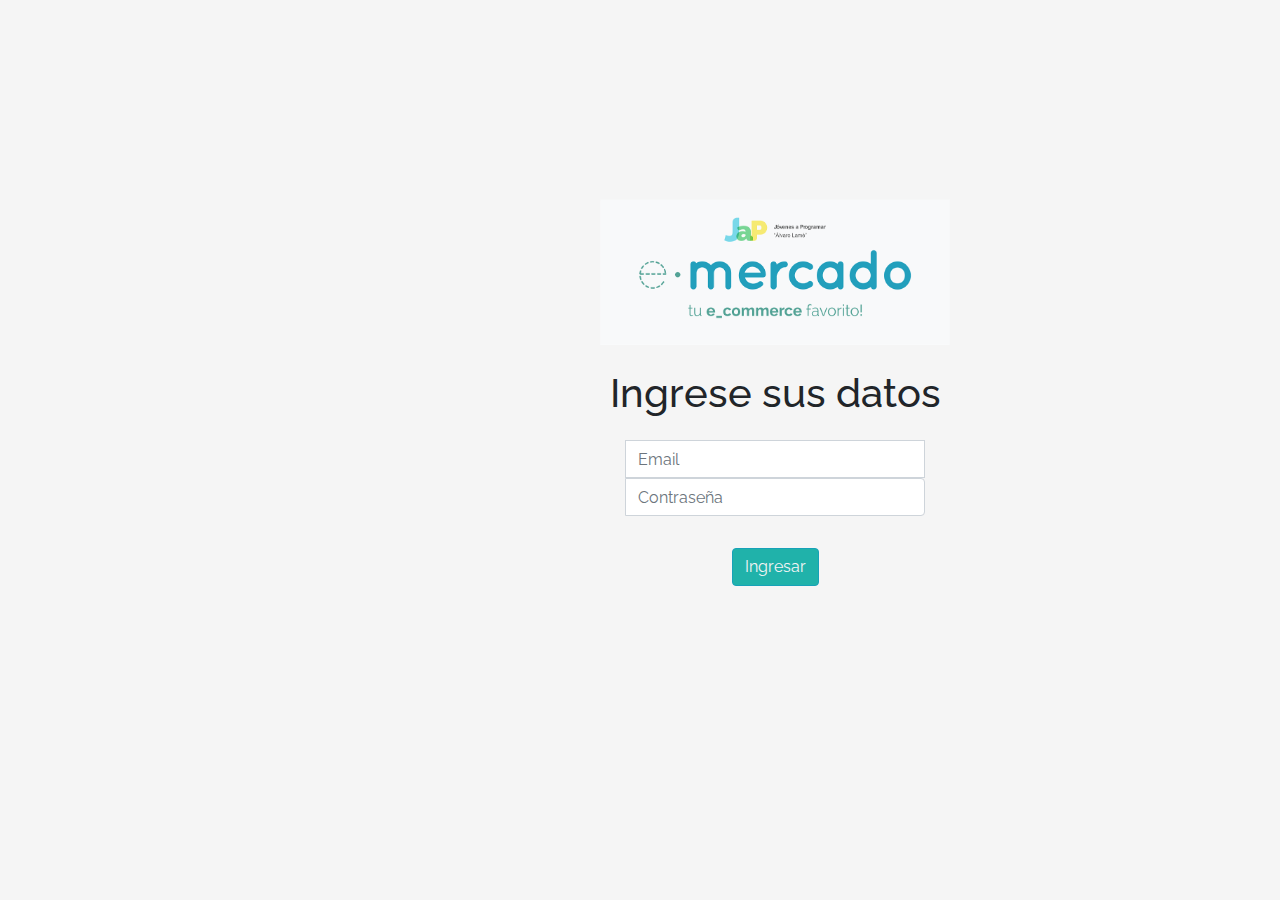
<file: sell.html>
<!DOCTYPE html>
<!-- saved from url=(0049)https://getbootstrap.com/docs/4.3/examples/album/ -->
<html lang="en">

<head>
  <meta http-equiv="Content-Type" content="text/html; charset=UTF-8">

  <meta name="viewport" content="width=device-width, initial-scale=1, shrink-to-fit=no">
  <meta name="description" content="">
  <title>eMercado - Todo lo que busques está aquí</title>

  <link rel="canonical" href="https://getbootstrap.com/docs/4.3/examples/album/">
  <link href="https://fonts.googleapis.com/css?family=Raleway:300,300i,400,400i,700,700i,900,900i" rel="stylesheet">

  <style>
    .bd-placeholder-img {
      font-size: 1.125rem;
      text-anchor: middle;
      -webkit-user-select: none;
      -moz-user-select: none;
      -ms-user-select: none;
      user-select: none;
    }

    @media (min-width: 768px) {
      .bd-placeholder-img-lg {
        font-size: 3.5rem;
      }
    }
  </style>
  <link href="css/bootstrap.min.css" rel="stylesheet">
  <link href="css/styles.css" rel="stylesheet">
  <link href="css/dropzone.css" rel="stylesheet">
</head>

<body>
  <nav class="site-header sticky-top py-1 bg-dark">
    <div class="container d-flex flex-column flex-md-row justify-content-between">
      <a class="py-2 d-none d-md-inline-block" href="index.html">Inicio</a>
      <a class="py-2 d-none d-md-inline-block" href="categories.html">Categorías</a>
      <a class="py-2 d-none d-md-inline-block" href="products.html">Productos</a>
      <a class="py-2 d-none d-md-inline-block" href="sell.html">Vender</a>
      <div class="dropdown">
        <a class="btn btn-secondary dropdown-toggle" href="#" role="button" id="dropdownMenuLink" data-toggle="dropdown"
          aria-haspopup="true" aria-expanded="false">
        </a>
        <div class="dropdown-menu" aria-labelledby="dropdownMenuLink">
          <a class="dropdown-item" href="my-profile.html">Mi perfil</a>
          <a class="dropdown-item" href="cart.html">Mi carrito</a>
          <a class="dropdown-item" onclick="signOut()">Cerrar sesión</a>
        </div>
      </div>
    </div>
  </nav>

  <div class="container">
    <div class="text-center p-4">
      <h2>Vender</h2>
      <p class="lead">Ingresa los datos del artículo a vender.</p>
    </div>
    <div class="row justify-content-md-center">
      <div class="col-md-8 order-md-1">
        <h4 class="mb-3">Información del producto</h4>
        <form class="needs-validation" id="sell-info">
          <div class="row">
            <div class="col-md-6 mb-3">
              <label for="productName">Nombre</label>
              <input type="text" class="form-control" id="productName" placeholder="" value="">
              <div class="invalid-feedback">
                Ingresa un nombre
              </div>
            </div>
          </div>
          <div class="row">
            <div class="col-md-8 order-md-1">
              <label for="zip">Imágenes</label>
              <div class="needsclick dz-clickable" id="file-upload">
                <div class="dz-message needsclick">
                  Arrastra tus fotos aquí<br>
                </div>
              </div>
            </div>
          </div>
          <div class="row">
            <div class="col-md-12 mb-3">
              <label for="productDescription">Descripción</label>
              <textarea class="form-control" id="productDescription" rows="3"></textarea>
            </div>
          </div>
          <div class="row">
            <div class="col-md-3 mb-3">
              <label for="zip">Costo</label>
              <input type="number" class="form-control" id="productCostInput" placeholder="" required="" value="0"
                min="0">
              <div class="invalid-feedback">
                El costo debe ser mayor que 0.
              </div>
            </div>
            <div class="col-md-4 mb-3">
              <label for="state">Moneda</label>
              <select class="custom-select d-block w-100" id="productCurrency" required="">
                <option selected>Pesos Uruguayos (UYU)</option>
                <option>Dólares (USD)</option>
              </select>
              <div class="invalid-feedback">
                Ingresa una categoría válida.
              </div>
            </div>
          </div>
          <div class="row">
            <div class="col-md-7 mb-3">
              <label for="state">Categoría</label>
              <select class="custom-select d-block w-100" id="productCategory">
                <option value="">Elija la categoría...</option>
                <option>Autos</option>
                <option>Juguetes</option>
                <option>Muebles</option>
                <option>Herramientas</option>
                <option>Computadoras</option>
                <option>Vestimenta</option>
              </select>
              <div class="invalid-feedback">
                Por favor ingresa una categoría válida.
              </div>
            </div>
          </div>
          <div class="row">
            <div class="col-md-3 mb-3">
              <label for="productCountInput">Cantidad en stock</label>
              <input type="number" class="form-control" id="productCountInput" placeholder="" required="" value="1"
                min="0">
              <div class="invalid-feedback">
                La cantidad es requerida.
              </div>
            </div>
          </div>
          <hr class="mb-4">
          <h5 class="mb-3">Tipo de publicación</h5>
          <div class="d-block my-3">
            <div class="custom-control custom-radio">
              <input id="goldradio" name="publicationType" type="radio" class="custom-control-input" checked=""
                required="">
              <label class="custom-control-label" for="goldradio">Gold (13%)</label>
            </div>
            <div class="custom-control custom-radio">
              <input id="premiumradio" name="publicationType" type="radio" class="custom-control-input" required="">
              <label class="custom-control-label" for="premiumradio">Premium (7%)</label>
            </div>
            <div class="custom-control custom-radio">
              <input id="standardradio" name="publicationType" type="radio" class="custom-control-input" required="">
              <label class="custom-control-label" for="standardradio">Estándar (3%)</label>
            </div>
            <div class="row">
              <button type="button" class="m-1 btn btn-link" data-toggle="modal" data-target="#contidionsModal">Ver
                condiciones</button>
            </div>
          </div>
          <hr class="mb-4">
          <h4 class="mb-3">Costos</h4>
          <ul class="list-group mb-3">
            <li class="list-group-item d-flex justify-content-between lh-condensed">
              <div>
                <h6 class="my-0">Precio</h6>
                <small class="text-muted">Unitario del producto</small>
              </div>
              <span class="text-muted" id="productCostText">-</span>
            </li>
            <li class="list-group-item d-flex justify-content-between lh-condensed">
              <div>
                <h6 class="my-0">P0rcentaje</h6>
                <small class="text-muted">Según el tipo de publicación</small>
              </div>
              <span class="text-muted" id="comissionText">-</span>
            </li>
            <li class="list-group-item d-flex justify-content-between">
              <span>Total ($)</span>
              <strong id="totalCostText">-</strong>
            </li>
          </ul>
          <hr class="mb-4">
          <button class="btn btn-primary btn-lg" type="submit">Vender</button>
        </form>
      </div>
    </div>
  </div>
  <footer class="text-muted">
    <div class="container">
      <p>Este sitio forma parte de Desarrollo Web - JAP - 2020</p>
      <p>Clickea <a target="_blank" href="Letra.pdf">aquí</a> para descargar la letra del obligatorio.</p>
    </div>
  </footer>
  <div class="alert fade" role="alert" id="alertResult">
    <span id="resultSpan"></span>
    <button type="button" class="close" data-dismiss="alert" aria-label="Close">
      <span aria-hidden="true">&times;</span>
    </button>
  </div>

  <div class="modal fade" tabindex="-1" role="dialog" id="contidionsModal">
    <div class="modal-dialog" role="document">
      <div class="modal-content">
        <div class="modal-header">
          <h5 class="modal-title">Condiciones de publicación</h5>
          <button type="button" class="close" data-dismiss="modal" aria-label="Close">
            <span aria-hidden="true">&times;</span>
          </button>
        </div>
        <div class="modal-body">
          <div class="container">
            <div class="row">
              <h5 class="text-warning">Gold (13%)</h5>
              <p class="muted text-justify">Tu producto se verá de forma promocionada en portada, además de las
                condiciones de Premium y Estándar.</p>
            </div>
            <hr>
            <div class="row">
              <h5 class="text-primary">Stándar (7%)</h5>
              <p class="muted text-justify">Se mostrará el producto en los primeros lugares de resultados de búsqueda,
                así cómo cuando se ingrese a la categoría que pertenezca.</p>
            </div>
            <hr>
            <div class="row">
              <h5 class="text-secondary">Estándar (3%)</h5>
              <p class="muted text-justify">El producto se listará en la categoría correspondiente, así como en los
                resultados de búsquedas que coincidan con las palabras claves en el nombre.</p>
            </div>
          </div>
        </div>
        <div class="modal-footer">
          <button type="button" class="btn btn-primary" data-dismiss="modal">Cerrar</button>
        </div>
      </div>
    </div>
  </div>
  <div id="spinner-wrapper">
    <div class="lds-ring">
      <div></div>
      <div></div>
      <div></div>
      <div></div>
    </div>
  </div>
  <script src="js/jquery-3.4.1.min.js"></script>
  <script src="js/bootstrap.bundle.min.js"></script>
  <script src="js/dropzone.js"></script>
  <script src="js/init.js"></script>
  <script src="js/sell.js"></script>
</body>

</html>
</file>
<file: css/styles.css>
.jumbotron, .card-body, .container, .container-fluid, .site-header{
    font-family: 'Raleway', serif !important;
}

.jumbotron .display-4{
    font-weight: bold;
}

.jumbotron {
  height: 50vh;
  padding: 5em inherit;
  margin-bottom: 0;
  background-color: #53C0FB;
  background: url('../img/cover_back.png');
  background-size: cover;
  background-position: center;
  background-repeat: no-repeat;
  color: black;
  font-weight: bold;
}

@media (min-width: 768px) {
  .jumbotron {
    padding-top: 6rem;
    padding-bottom: 6rem;
  }
}

.jumbotron p:last-child {
  margin-bottom: 0;
}

.jumbotron-heading {
  font-weight: 300;
}

.jumbotron .container {
  max-width: 40rem;
  background-color: rgba(255, 255, 255, 0.5);
  border-radius: 10px;
  text-shadow: 1px 1px 2px grey;
}

.jumbotron .lead{
  font-size: 38px;
}

footer {
  padding-top: 3rem;
  padding-bottom: 3rem;
}

footer p {
  margin-bottom: .25rem;
}

.site-header a {
  color: white;
  transition: ease-in-out color .15s;
}

.light-text {
  color: white;
}

.site-header .dropdown-menu a {
  color: black;
}

.dropzone{
  border: 2px dashed #0087F7;
  border-radius: 5px;
  background: white;
}

.alert{
  position: fixed;
  top:80px;
  width: 50%;
  left: 50%;
  transform: translate(-50%, 0);
}

.lds-ring {
  display: inline-block;
  position: relative;
  width: 64px;
  height: 64px;
  top:50%;
  left: 50%;
}
.lds-ring div {
  box-sizing: border-box;
  display: block;
  position: absolute;
  width: 51px;
  height: 51px;
  margin: 6px;
  border: 6px solid #fff;
  border-radius: 50%;
  animation: lds-ring 1.2s cubic-bezier(0.5, 0, 0.5, 1) infinite;
  border-color: #fff transparent transparent transparent;
}
.lds-ring div:nth-child(1) {
  animation-delay: -0.45s;
}
.lds-ring div:nth-child(2) {
  animation-delay: -0.3s;
}
.lds-ring div:nth-child(3) {
  animation-delay: -0.15s;
}
@keyframes lds-ring {
  0% {
    transform: rotate(0deg);
  }
  100% {
    transform: rotate(360deg);
  }
}

#spinner-wrapper{
  position: fixed;
  background-color: rgba(0,0,0,0.5);
  width:100%;
  height: 100%;
  top:0;
  left:0;
  z-index: 1021;
  display: none;
}

a.custom-card,
a.custom-card:hover {
  color: inherit;
  text-decoration: inherit;
}

.checked {
  color: orange;
}

#titulo {
  text-align: center;
  color: black;
  font-family: 'Raleway', serif !important;
}

#subtitulo {
  text-align: center;
  color: grey;
  font-size: 20px;
  font-family: 'Raleway', serif !important;
}

 .invalid {
  background-color:lightcoral;
 }

 .ingreso {
   text-align:center;
   margin-left:600px;
   margin-bottom:100px;
   font-family: 'Raleway', serif !important;
 }

 #imagenIngreso {
   width:auto;
   height:auto;
   max-width: 350px;
   max-height:350px;
 }

.col-3 {
  margin-left:50px;
}

#submit {
  background-color:lightseagreen;
  color:whitesmoke;
}

#salir {
  width:20px;
  height:20px;
  margin-left: 10px;
}

#filtro {
  margin-left:50px;
}

#botonFiltro {
  font-family: 'Raleway', serif !important
}

#ordenar {
  margin-left:50px;
}

#buscador {
  margin-left:50px;
}

#rango-min {
  width:150px;
}

#rango-max {
  width:150px;
}

.checked {
  color: orange;
}

.star-rating {
  direction: rtl;
  display: inline-block;
  padding: 20px
}

.star-rating input[type=radio] {
  display: none
}

.star-rating label {
  color: rgb(133, 142, 192);
  font-size: 50px;
  padding: 0;
  cursor: pointer;
}

.star-rating label:hover,
.star-rating label:hover ~ label,
.star-rating input[type=radio]:checked ~ label {
  color: #ffbf00
}

#subt {
  text-align: center;
  color: grey;
  font-size: 20px;
  font-family: 'Raleway', serif !important;
}
</file>
<file: css/dropzone.css>
/*
 * The MIT License
 * Copyright (c) 2012 Matias Meno <m@tias.me>
 */
.dropzone, .dropzone * {
  box-sizing: border-box; }

.dropzone {
  position: relative; }
  .dropzone .dz-preview {
    position: relative;
    display: inline-block;
    width: 120px;
    margin: 0.5em; }
    .dropzone .dz-preview .dz-progress {
      display: block;
      height: 15px;
      border: 1px solid #aaa; }
      .dropzone .dz-preview .dz-progress .dz-upload {
        display: block;
        height: 100%;
        width: 0;
        background: green; }
    .dropzone .dz-preview .dz-error-message {
      color: red;
      display: none; }
    .dropzone .dz-preview.dz-error .dz-error-message, .dropzone .dz-preview.dz-error .dz-error-mark {
      display: block; }
    .dropzone .dz-preview.dz-success .dz-success-mark {
      display: block; }
    .dropzone .dz-preview .dz-error-mark, .dropzone .dz-preview .dz-success-mark {
      position: absolute;
      display: none;
      left: 30px;
      top: 30px;
      width: 54px;
      height: 58px;
      left: 50%;
      margin-left: -27px; }

@-webkit-keyframes passing-through {
  0% {
    opacity: 0;
    -webkit-transform: translateY(40px);
    -moz-transform: translateY(40px);
    -ms-transform: translateY(40px);
    -o-transform: translateY(40px);
    transform: translateY(40px); }
  30%, 70% {
    opacity: 1;
    -webkit-transform: translateY(0px);
    -moz-transform: translateY(0px);
    -ms-transform: translateY(0px);
    -o-transform: translateY(0px);
    transform: translateY(0px); }
  100% {
    opacity: 0;
    -webkit-transform: translateY(-40px);
    -moz-transform: translateY(-40px);
    -ms-transform: translateY(-40px);
    -o-transform: translateY(-40px);
    transform: translateY(-40px); } }
@-moz-keyframes passing-through {
  0% {
    opacity: 0;
    -webkit-transform: translateY(40px);
    -moz-transform: translateY(40px);
    -ms-transform: translateY(40px);
    -o-transform: translateY(40px);
    transform: translateY(40px); }
  30%, 70% {
    opacity: 1;
    -webkit-transform: translateY(0px);
    -moz-transform: translateY(0px);
    -ms-transform: translateY(0px);
    -o-transform: translateY(0px);
    transform: translateY(0px); }
  100% {
    opacity: 0;
    -webkit-transform: translateY(-40px);
    -moz-transform: translateY(-40px);
    -ms-transform: translateY(-40px);
    -o-transform: translateY(-40px);
    transform: translateY(-40px); } }
@keyframes passing-through {
  0% {
    opacity: 0;
    -webkit-transform: translateY(40px);
    -moz-transform: translateY(40px);
    -ms-transform: translateY(40px);
    -o-transform: translateY(40px);
    transform: translateY(40px); }
  30%, 70% {
    opacity: 1;
    -webkit-transform: translateY(0px);
    -moz-transform: translateY(0px);
    -ms-transform: translateY(0px);
    -o-transform: translateY(0px);
    transform: translateY(0px); }
  100% {
    opacity: 0;
    -webkit-transform: translateY(-40px);
    -moz-transform: translateY(-40px);
    -ms-transform: translateY(-40px);
    -o-transform: translateY(-40px);
    transform: translateY(-40px); } }
@-webkit-keyframes slide-in {
  0% {
    opacity: 0;
    -webkit-transform: translateY(40px);
    -moz-transform: translateY(40px);
    -ms-transform: translateY(40px);
    -o-transform: translateY(40px);
    transform: translateY(40px); }
  30% {
    opacity: 1;
    -webkit-transform: translateY(0px);
    -moz-transform: translateY(0px);
    -ms-transform: translateY(0px);
    -o-transform: translateY(0px);
    transform: translateY(0px); } }
@-moz-keyframes slide-in {
  0% {
    opacity: 0;
    -webkit-transform: translateY(40px);
    -moz-transform: translateY(40px);
    -ms-transform: translateY(40px);
    -o-transform: translateY(40px);
    transform: translateY(40px); }
  30% {
    opacity: 1;
    -webkit-transform: translateY(0px);
    -moz-transform: translateY(0px);
    -ms-transform: translateY(0px);
    -o-transform: translateY(0px);
    transform: translateY(0px); } }
@keyframes slide-in {
  0% {
    opacity: 0;
    -webkit-transform: translateY(40px);
    -moz-transform: translateY(40px);
    -ms-transform: translateY(40px);
    -o-transform: translateY(40px);
    transform: translateY(40px); }
  30% {
    opacity: 1;
    -webkit-transform: translateY(0px);
    -moz-transform: translateY(0px);
    -ms-transform: translateY(0px);
    -o-transform: translateY(0px);
    transform: translateY(0px); } }
@-webkit-keyframes pulse {
  0% {
    -webkit-transform: scale(1);
    -moz-transform: scale(1);
    -ms-transform: scale(1);
    -o-transform: scale(1);
    transform: scale(1); }
  10% {
    -webkit-transform: scale(1.1);
    -moz-transform: scale(1.1);
    -ms-transform: scale(1.1);
    -o-transform: scale(1.1);
    transform: scale(1.1); }
  20% {
    -webkit-transform: scale(1);
    -moz-transform: scale(1);
    -ms-transform: scale(1);
    -o-transform: scale(1);
    transform: scale(1); } }
@-moz-keyframes pulse {
  0% {
    -webkit-transform: scale(1);
    -moz-transform: scale(1);
    -ms-transform: scale(1);
    -o-transform: scale(1);
    transform: scale(1); }
  10% {
    -webkit-transform: scale(1.1);
    -moz-transform: scale(1.1);
    -ms-transform: scale(1.1);
    -o-transform: scale(1.1);
    transform: scale(1.1); }
  20% {
    -webkit-transform: scale(1);
    -moz-transform: scale(1);
    -ms-transform: scale(1);
    -o-transform: scale(1);
    transform: scale(1); } }
@keyframes pulse {
  0% {
    -webkit-transform: scale(1);
    -moz-transform: scale(1);
    -ms-transform: scale(1);
    -o-transform: scale(1);
    transform: scale(1); }
  10% {
    -webkit-transform: scale(1.1);
    -moz-transform: scale(1.1);
    -ms-transform: scale(1.1);
    -o-transform: scale(1.1);
    transform: scale(1.1); }
  20% {
    -webkit-transform: scale(1);
    -moz-transform: scale(1);
    -ms-transform: scale(1);
    -o-transform: scale(1);
    transform: scale(1); } }
#file-upload, #file-upload * {
  box-sizing: border-box; }

#file-upload {
  min-height: 150px;
  border: 2px dashed silver;
  border-radius: 5px;
  background: white;
margin-bottom: 10px;}
  #file-upload.dz-clickable {
    cursor: pointer; }
    #file-upload.dz-clickable * {
      cursor: default; }
    #file-upload.dz-clickable .dz-message, #file-upload.dz-clickable .dz-message * {
      cursor: pointer; }
  #file-upload.dz-started .dz-message {
    display: none; }
  #file-upload.dz-drag-hover {
    border-style: solid; }
    #file-upload.dz-drag-hover .dz-message {
      opacity: 0.5; }
  #file-upload .dz-message {
    text-align: center;
    margin: 4em 0; }
  #file-upload .dz-preview {
    position: relative;
    display: inline-block;
    vertical-align: top;
    margin: 16px;
    min-height: 100px; }
    #file-upload .dz-preview:hover {
      z-index: 1000; }
      #file-upload .dz-preview:hover .dz-details {
        opacity: 1; }
    #file-upload .dz-preview.dz-file-preview .dz-image {
      border-radius: 20px;
      background: #999;
      background: linear-gradient(to bottom, #eee, #ddd); }
    #file-upload .dz-preview.dz-file-preview .dz-details {
      opacity: 1; }
    #file-upload .dz-preview.dz-image-preview {
      background: white; }
      #file-upload .dz-preview.dz-image-preview .dz-details {
        -webkit-transition: opacity 0.2s linear;
        -moz-transition: opacity 0.2s linear;
        -ms-transition: opacity 0.2s linear;
        -o-transition: opacity 0.2s linear;
        transition: opacity 0.2s linear; }
    #file-upload .dz-preview .dz-remove {
      font-size: 14px;
      text-align: center;
      display: block;
      cursor: pointer;
      border: none; }
      #file-upload .dz-preview .dz-remove:hover {
        text-decoration: underline; }
    #file-upload .dz-preview:hover .dz-details {
      opacity: 1; }
    #file-upload .dz-preview .dz-details {
      z-index: 20;
      position: absolute;
      top: 0;
      left: 0;
      opacity: 0;
      font-size: 13px;
      min-width: 100%;
      max-width: 100%;
      padding: 2em 1em;
      text-align: center;
      color: rgba(0, 0, 0, 0.9);
      line-height: 150%; }
      #file-upload .dz-preview .dz-details .dz-size {
        margin-bottom: 1em;
        font-size: 16px; }
      #file-upload .dz-preview .dz-details .dz-filename {
        white-space: nowrap; }
        #file-upload .dz-preview .dz-details .dz-filename:hover span {
          border: 1px solid rgba(200, 200, 200, 0.8);
          background-color: rgba(255, 255, 255, 0.8); }
        #file-upload .dz-preview .dz-details .dz-filename:not(:hover) {
          overflow: hidden;
          text-overflow: ellipsis; }
          #file-upload .dz-preview .dz-details .dz-filename:not(:hover) span {
            border: 1px solid transparent; }
      #file-upload .dz-preview .dz-details .dz-filename span, #file-upload .dz-preview .dz-details .dz-size span {
        background-color: rgba(255, 255, 255, 0.4);
        padding: 0 0.4em;
        border-radius: 3px; }
    #file-upload .dz-preview:hover .dz-image img {
      -webkit-transform: scale(1.05, 1.05);
      -moz-transform: scale(1.05, 1.05);
      -ms-transform: scale(1.05, 1.05);
      -o-transform: scale(1.05, 1.05);
      transform: scale(1.05, 1.05);
      -webkit-filter: blur(8px);
      filter: blur(8px); }
    #file-upload .dz-preview .dz-image {
      border-radius: 20px;
      overflow: hidden;
      width: 120px;
      height: 120px;
      position: relative;
      display: block;
      z-index: 10; }
      #file-upload .dz-preview .dz-image img {
        display: block; }
    #file-upload .dz-preview.dz-success .dz-success-mark {
      -webkit-animation: passing-through 3s cubic-bezier(0.77, 0, 0.175, 1);
      -moz-animation: passing-through 3s cubic-bezier(0.77, 0, 0.175, 1);
      -ms-animation: passing-through 3s cubic-bezier(0.77, 0, 0.175, 1);
      -o-animation: passing-through 3s cubic-bezier(0.77, 0, 0.175, 1);
      animation: passing-through 3s cubic-bezier(0.77, 0, 0.175, 1); }
    #file-upload .dz-preview.dz-error .dz-error-mark {
      opacity: 1;
      -webkit-animation: slide-in 3s cubic-bezier(0.77, 0, 0.175, 1);
      -moz-animation: slide-in 3s cubic-bezier(0.77, 0, 0.175, 1);
      -ms-animation: slide-in 3s cubic-bezier(0.77, 0, 0.175, 1);
      -o-animation: slide-in 3s cubic-bezier(0.77, 0, 0.175, 1);
      animation: slide-in 3s cubic-bezier(0.77, 0, 0.175, 1); }
    #file-upload .dz-preview .dz-success-mark, #file-upload .dz-preview .dz-error-mark {
      pointer-events: none;
      opacity: 0;
      z-index: 500;
      position: absolute;
      display: block;
      top: 50%;
      left: 50%;
      margin-left: -27px;
      margin-top: -27px; }
      #file-upload .dz-preview .dz-success-mark svg, #file-upload .dz-preview .dz-error-mark svg {
        display: block;
        width: 54px;
        height: 54px; }
    #file-upload .dz-preview.dz-processing .dz-progress {
      opacity: 1;
      -webkit-transition: all 0.2s linear;
      -moz-transition: all 0.2s linear;
      -ms-transition: all 0.2s linear;
      -o-transition: all 0.2s linear;
      transition: all 0.2s linear; }
    #file-upload .dz-preview.dz-complete .dz-progress {
      opacity: 0;
      -webkit-transition: opacity 0.4s ease-in;
      -moz-transition: opacity 0.4s ease-in;
      -ms-transition: opacity 0.4s ease-in;
      -o-transition: opacity 0.4s ease-in;
      transition: opacity 0.4s ease-in; }
    #file-upload .dz-preview:not(.dz-processing) .dz-progress {
      -webkit-animation: pulse 6s ease infinite;
      -moz-animation: pulse 6s ease infinite;
      -ms-animation: pulse 6s ease infinite;
      -o-animation: pulse 6s ease infinite;
      animation: pulse 6s ease infinite; }
    #file-upload .dz-preview .dz-progress {
      opacity: 1;
      z-index: 1000;
      pointer-events: none;
      position: absolute;
      height: 16px;
      left: 50%;
      top: 50%;
      margin-top: -8px;
      width: 80px;
      margin-left: -40px;
      background: rgba(255, 255, 255, 0.9);
      -webkit-transform: scale(1);
      border-radius: 8px;
      overflow: hidden; }
      #file-upload .dz-preview .dz-progress .dz-upload {
        background: #333;
        background: linear-gradient(to bottom, #666, #444);
        position: absolute;
        top: 0;
        left: 0;
        bottom: 0;
        width: 0;
        -webkit-transition: width 300ms ease-in-out;
        -moz-transition: width 300ms ease-in-out;
        -ms-transition: width 300ms ease-in-out;
        -o-transition: width 300ms ease-in-out;
        transition: width 300ms ease-in-out; }
    #file-upload .dz-preview.dz-error .dz-error-message {
      display: block; }
    #file-upload .dz-preview.dz-error:hover .dz-error-message {
      opacity: 1;
      pointer-events: auto; }
    #file-upload .dz-preview .dz-error-message {
      pointer-events: none;
      z-index: 1000;
      position: absolute;
      display: block;
      display: none;
      opacity: 0;
      -webkit-transition: opacity 0.3s ease;
      -moz-transition: opacity 0.3s ease;
      -ms-transition: opacity 0.3s ease;
      -o-transition: opacity 0.3s ease;
      transition: opacity 0.3s ease;
      border-radius: 8px;
      font-size: 13px;
      top: 130px;
      left: -10px;
      width: 140px;
      background: #be2626;
      background: linear-gradient(to bottom, #be2626, #a92222);
      padding: 0.5em 1.2em;
      color: white; }
      #file-upload .dz-preview .dz-error-message:after {
        content: '';
        position: absolute;
        top: -6px;
        left: 64px;
        width: 0;
        height: 0;
        border-left: 6px solid transparent;
        border-right: 6px solid transparent;
        border-bottom: 6px solid #be2626; }

#file-upload .dz-preview.dz-error .dz-error-message, #file-upload .dz-preview.dz-error .dz-error-mark{
  display: none;
}
</file>
